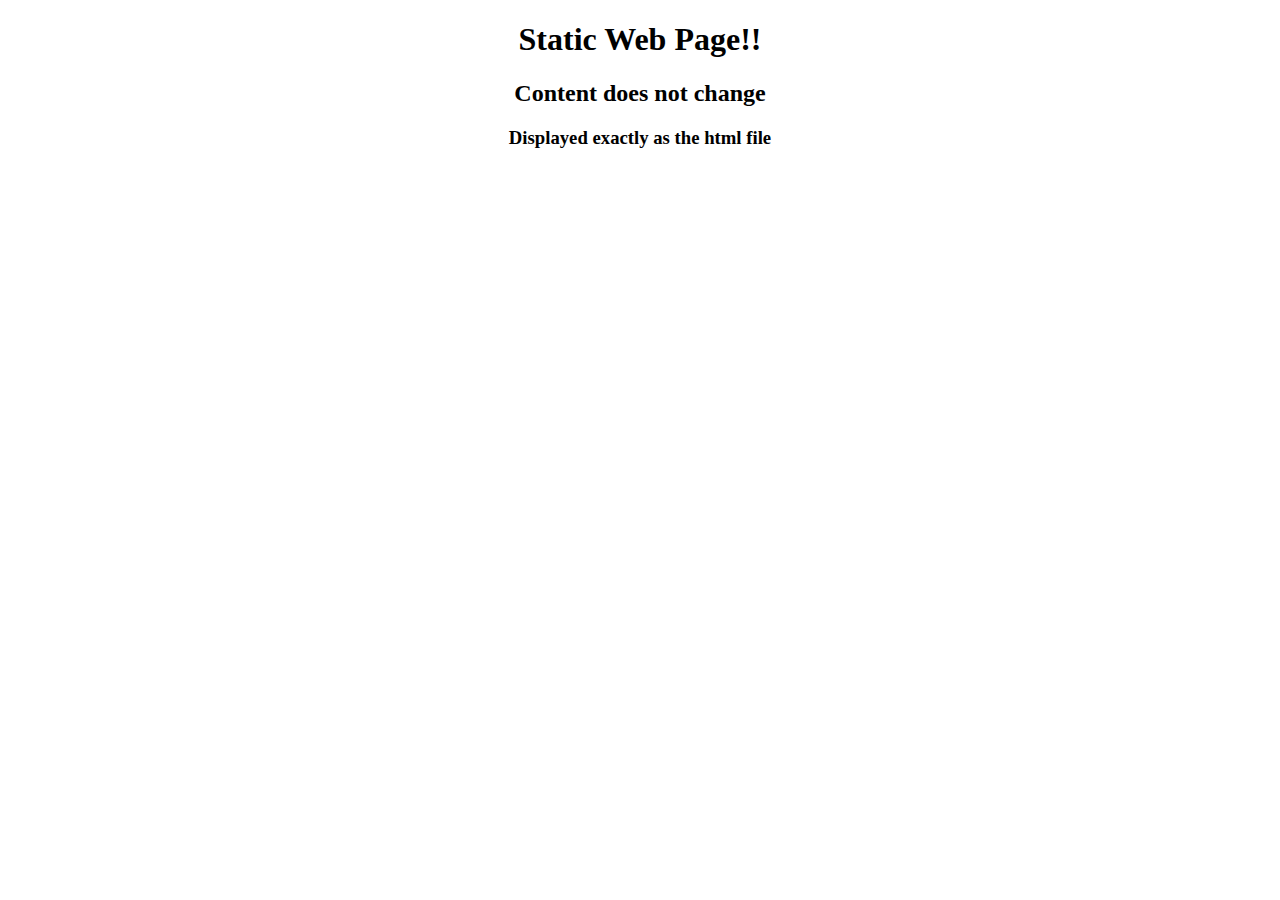
<file: Assignment 3a/index.html>
<!DOCTYPE html>
<html lang="en">
    <head>
        <meta charset="UTF-8">
        <meta http-equiv="X-UA-Compatible" content="IE=edge">
        <meta name="viewport" content="width=device-width, initial-scale=1.0">
        <title>Static File</title>
    </head>
    <body style="text-align: center;">
        <h1>Static Web Page!!</h1>
        <h2>Content does not change</h2>
        <h3>Displayed exactly as the html file</h3>
    </body>
</html>
</file>
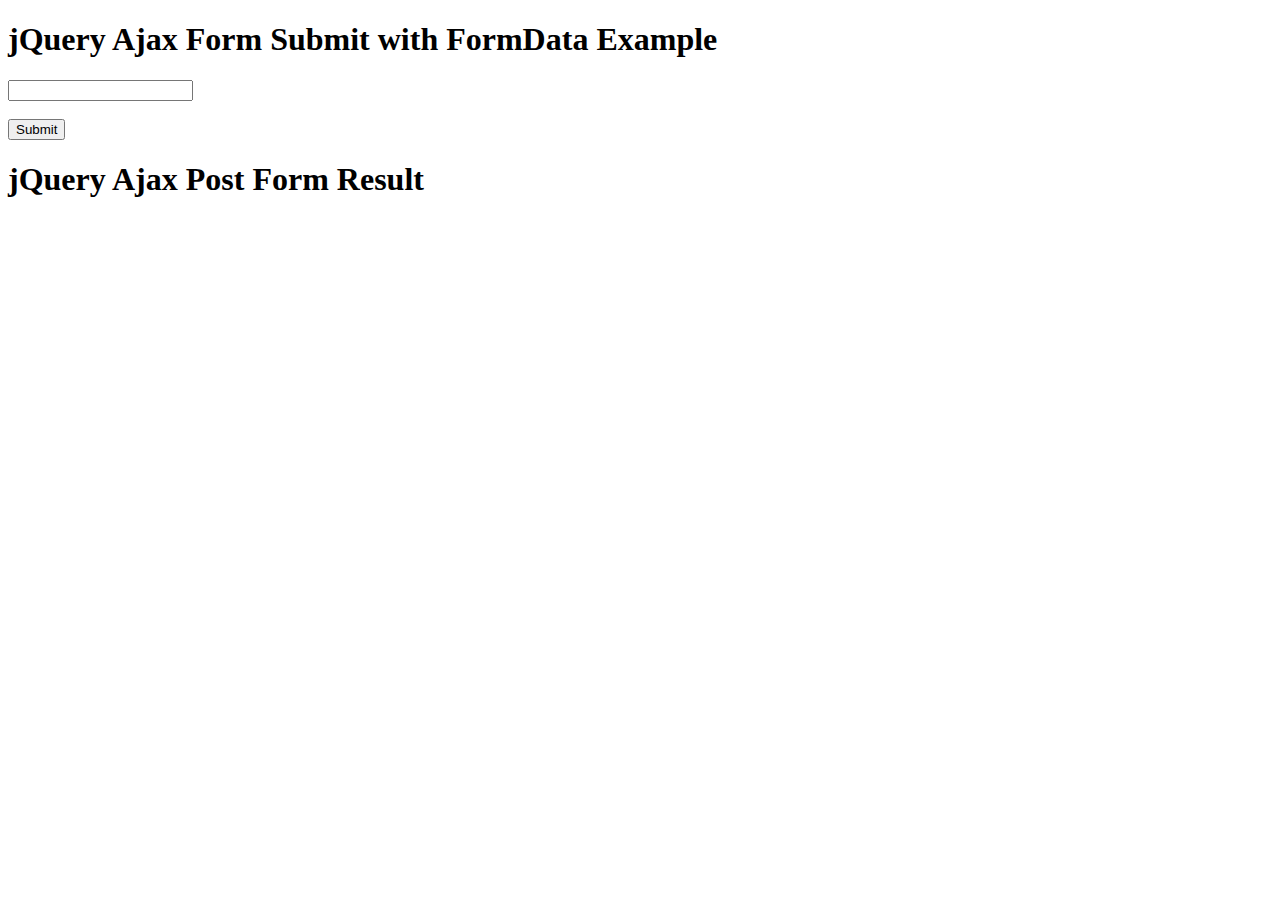
<file: Assignment1a & 1b/views/ajax.html>
<!DOCTYPE html>
<html>
<title>jQuery Ajax Form Submit with FormData Example</title>
<body>
 
<h1>jQuery Ajax Form Submit with FormData Example</h1>
 
<form method="POST" enctype="multipart/form-data" id="myform">
    <input type="text" name="title"/><br/><br/>
    <input type="submit" value="Submit" id="btnSubmit"/>
</form>
 
<h1>jQuery Ajax Post Form Result</h1>
 
<span id="output"></span>
 
<script src="https://code.jquery.com/jquery-3.4.1.min.js"></script> 
<script src="./../ajax.js"></script>
 
</body>
</html>
</file>
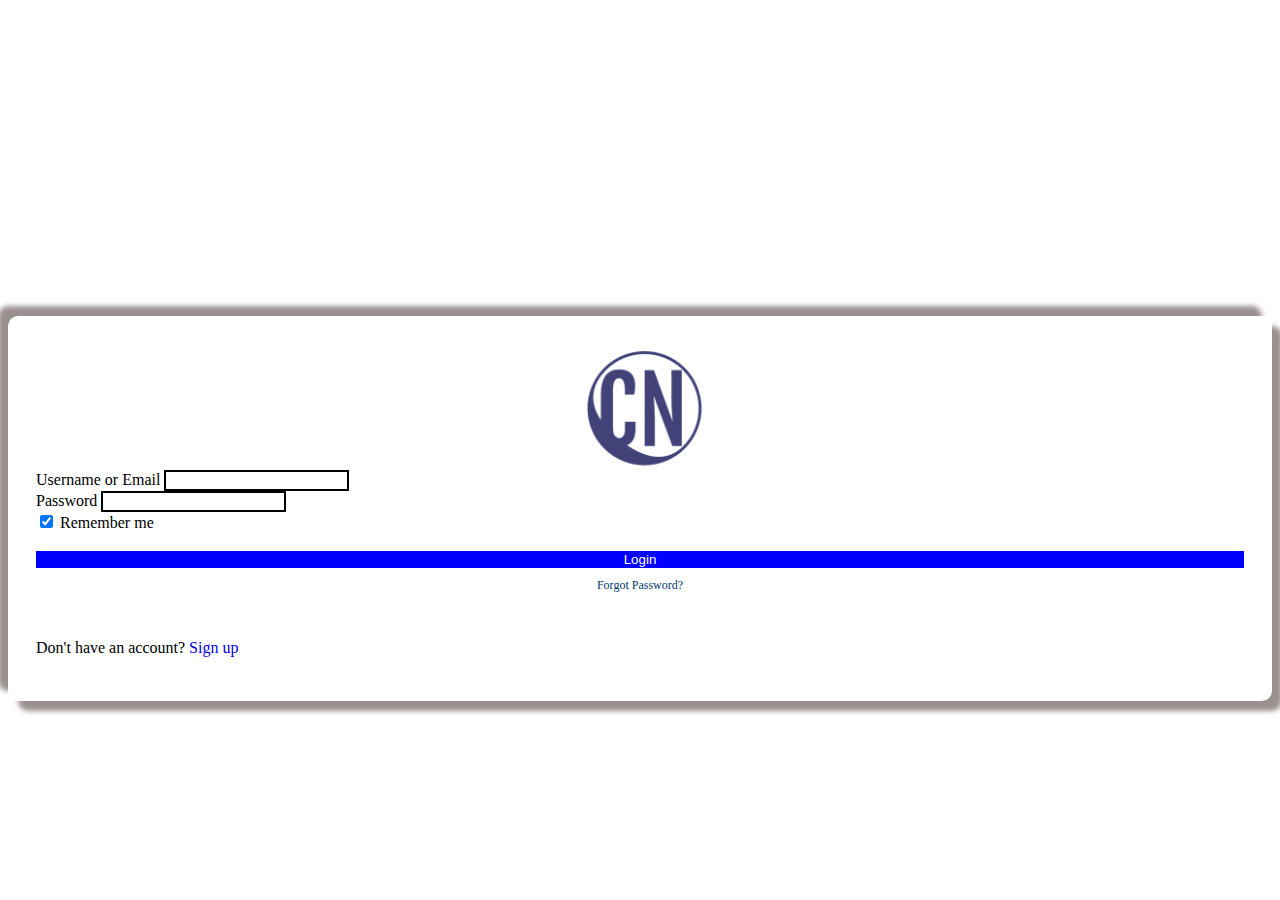
<file: Assignment1a & 1b/views/login.html>
<!DOCTYPE html>
<html lang="en">

<head>
    <meta charset="UTF-8" />
    <meta http-equiv="X-UA-Compatible" content="IE=edge" />
    <meta name="viewport" content="width=device-width, initial-scale=1.0" />
    <title>Coding Blogs</title>

    <!-- Bootstrap CSS -->
    <link href="https://cdn.jsdelivr.net/npm/bootstrap@5.1.3/dist/css/bootstrap.min.css" rel="stylesheet"
        integrity="sha384-1BmE4kWBq78iYhFldvKuhfTAU6auU8tT94WrHftjDbrCEXSU1oBoqyl2QvZ6jIW3" crossorigin="anonymous" />

    <link rel="stylesheet" href="https://cdnjs.cloudflare.com/ajax/libs/font-awesome/6.0.0-beta2/css/all.min.css"
        integrity="sha512-YWzhKL2whUzgiheMoBFwW8CKV4qpHQAEuvilg9FAn5VJUDwKZZxkJNuGM4XkWuk94WCrrwslk8yWNGmY1EduTA=="
        crossorigin="anonymous" referrerpolicy="no-referrer" />
    <link rel="stylesheet" href="../public/css/login.css" />
</head>

<body>
    <div class="container" id="logged">
        <div class="row">
            <div class="col-sm-4"></div>

            <div class="col-sm-4">
                <div class="login_form">
                    <img src="../blogs-news/Screenshot 2022-01-11 125944.png" class="logo img-fluid" srcset="" />

                    <form action="index.html" onsubmit="myFunction()">
                        <div class="mb-3">
                            <label class="label_txt" >Username or Email</label>
                            <input type="text" name="username" id="email" class="form-control" />
                        </div>
                        <div class="mb-3">
                            <label class="label_txt">Password</label>
                            <input type="password" name="password" id="password" class="form-control" />
                        </div>
                        <div class="form-check">
                            <input class="form-check-input" type="checkbox" value="" id="flexCheckChecked" checked>
                            <label class="form-check-label" for="flexCheckChecked">
                              Remember me
                            </label>
                          </div>
                        <br>
                        <button type="submit" class="btn btn-primary form_btn" id="login" onclick="myFunction()">
                            Login
                        </button>
                    </form>

                    <p style="font-size: 12px; text-align: center; margin-top: 10px">
                        <a href="#" style="color: #00376b; text-decoration: none">Forgot Password?</a>
                    </p>
                    <br />
                    <p>
                        Don't have an account?
                        <a href="signup.html" style="text-decoration: none">Sign up</a>
                    </p>
                </div>
            </div>

            <div class="col-sm-4"></div>
        </div>
    </div>
    <script src="../script.js"></script>
    
    
</body>

</html>
</file>
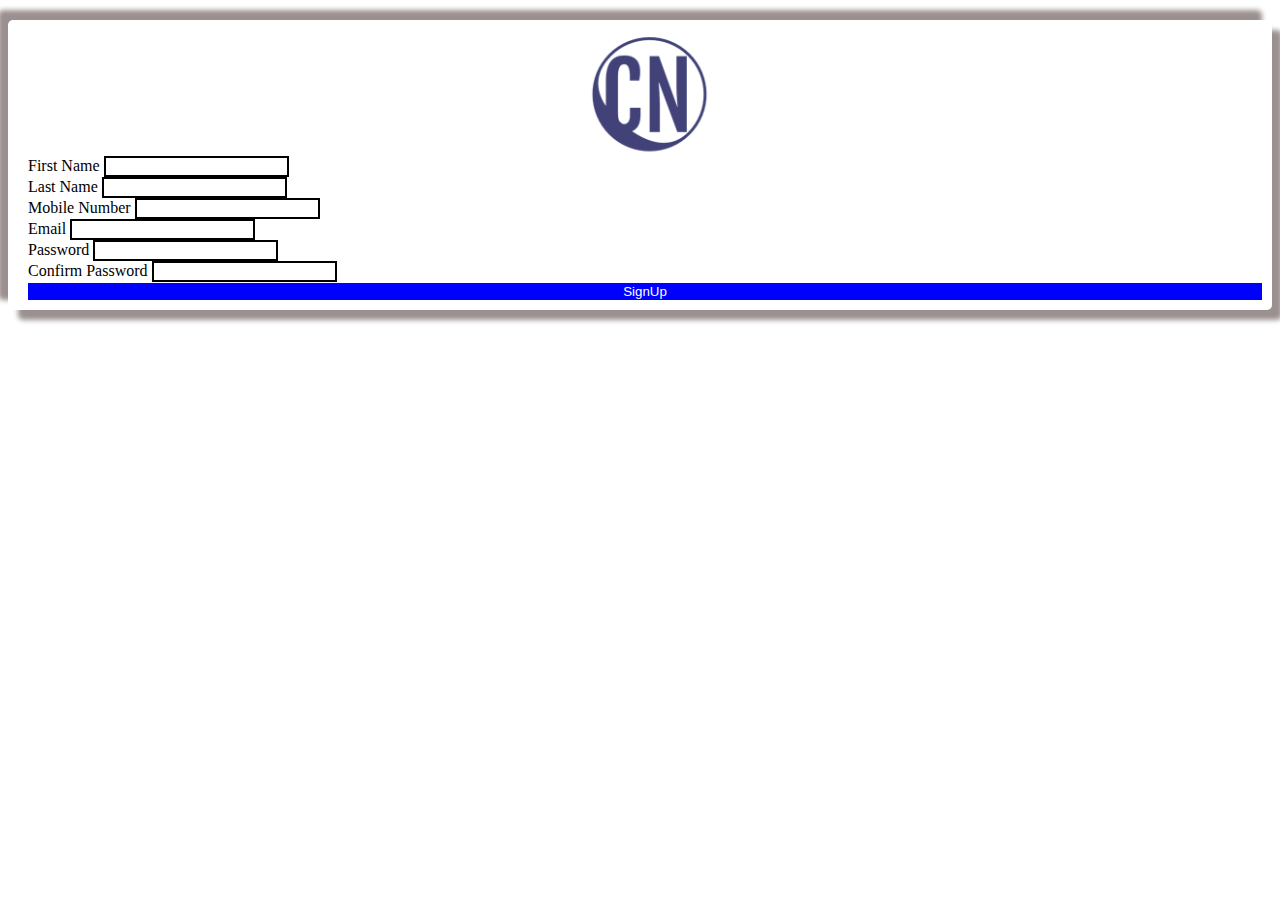
<file: Assignment1a & 1b/views/signup.html>
<!DOCTYPE html>
<html lang="en">

<head>
    <meta charset="UTF-8" />
    <meta http-equiv="X-UA-Compatible" content="IE=edge" />
    <meta name="viewport" content="width=device-width, initial-scale=1.0" />
    <title>Coding Blogs</title>
    <link rel="shortcut icon" href="favicon.ico" type="image/x-icon" />

    <!-- Bootstrap CSS -->
    <link href="https://cdn.jsdelivr.net/npm/bootstrap@5.1.3/dist/css/bootstrap.min.css" rel="stylesheet"
        integrity="sha384-1BmE4kWBq78iYhFldvKuhfTAU6auU8tT94WrHftjDbrCEXSU1oBoqyl2QvZ6jIW3" crossorigin="anonymous" />

    <link rel="stylesheet" href="https://cdnjs.cloudflare.com/ajax/libs/font-awesome/6.0.0-beta2/css/all.min.css"
        integrity="sha512-YWzhKL2whUzgiheMoBFwW8CKV4qpHQAEuvilg9FAn5VJUDwKZZxkJNuGM4XkWuk94WCrrwslk8yWNGmY1EduTA=="
        crossorigin="anonymous" referrerpolicy="no-referrer" />
    <link rel="stylesheet" href="../public/css/login.css" />
</head>

<body>

        <div class="container">
            <div class="row">
                <div class="col-sm-4">
                </div>

                <div class="col-sm-4">
                
    
                    <div class="signup_form">
                    <img src="../blogs-news/Screenshot 2022-01-11 125944.png" class="logo img-fluid" alt="EduCare" > 
                        <form onsubmit="validateForm()" method="get" action="/">
                            <div class="mb-2">
                                <label for="fname" class="form-label">First Name</label>
                                <input type="text" class="form-control" name="fname" id="fname" required="">
                            </div>
                            <div class="mb-2">
                                <label for="lname" class="form-label">Last Name</label>
                                <input type="text" class="form-control" name="lname" id="lname" required="">
                            </div>
                            <div class="mb-2">
                                <label for="phoneno" class="form-label">Mobile Number</label>
                                <input type="text" class="form-control" name="phoneno" id="phoneNo" required="">
                            </div>
                            <div class="mb-2">
                                <label for="email" class="form-label">Email</label>
                                <input type="email" class="form-control" name="email" id="email" required>
                            </div>
                            <div class="mb-2">
                                <label for="password" class="form-label">Password</label>
                                <input type="password" name="password" id="password" class="form-control" required>
                            </div>
                            <div class="mb-4">
                                <label for="confirmPassword" class="form-label">Confirm Password</label>
                                <input type="password" name="confirmPassword" id="confirmPassword" class="form-control" required="">
                            </div>
                            <button type="submit" name="signup" onclick="validateForm()" class="form-btn btn btn-primary mb-3 form_btn">SignUp</button>
                        </form>                   
                    </div>           
                </div>
                <div class="col-sm-4">           
                </div>        
            </div>
        </div>
    <script src="./../script.js"></script>
    <script src="https://cdn.jsdelivr.net/npm/bootstrap@5.1.3/dist/js/bootstrap.bundle.min.js"
        integrity="sha384-ka7Sk0Gln4gmtz2MlQnikT1wXgYsOg+OMhuP+IlRH9sENBO0LRn5q+8nbTov4+1p"
        crossorigin="anonymous"></script>
</body>

</html>
</file>
<file: Assignment1a & 1b/public/css/login.css>
body {
    background: #ffffff;
}

.login_form {
    margin-top: 25%;
    background: rgb(255, 255, 255);
    padding: 28px;
    border-radius: 10px;
    box-shadow: 10px 10px 5px rgb(155, 144, 144), -10px -10px 5px rgb(155, 144, 144);
}

.form_btn {
    background: blue;
    border: none;
    color: #fff;
    width: 100%;
}

.label_text {
    font-size: 12px;
}

.signup_form {
    background: #fff;
    padding: 10px 10px 10px 20px;
    border-radius: 5px;
    margin-top: 20px;
    box-shadow: 10px 10px 5px rgb(155, 144, 144), -10px -10px 5px rgb(155, 144, 144);

}

.logo {
    width: auto;
    display: block;
    margin-left: auto;
    margin-right: auto;
}
.form-control{
    border: 2px solid black;
}
</file>
